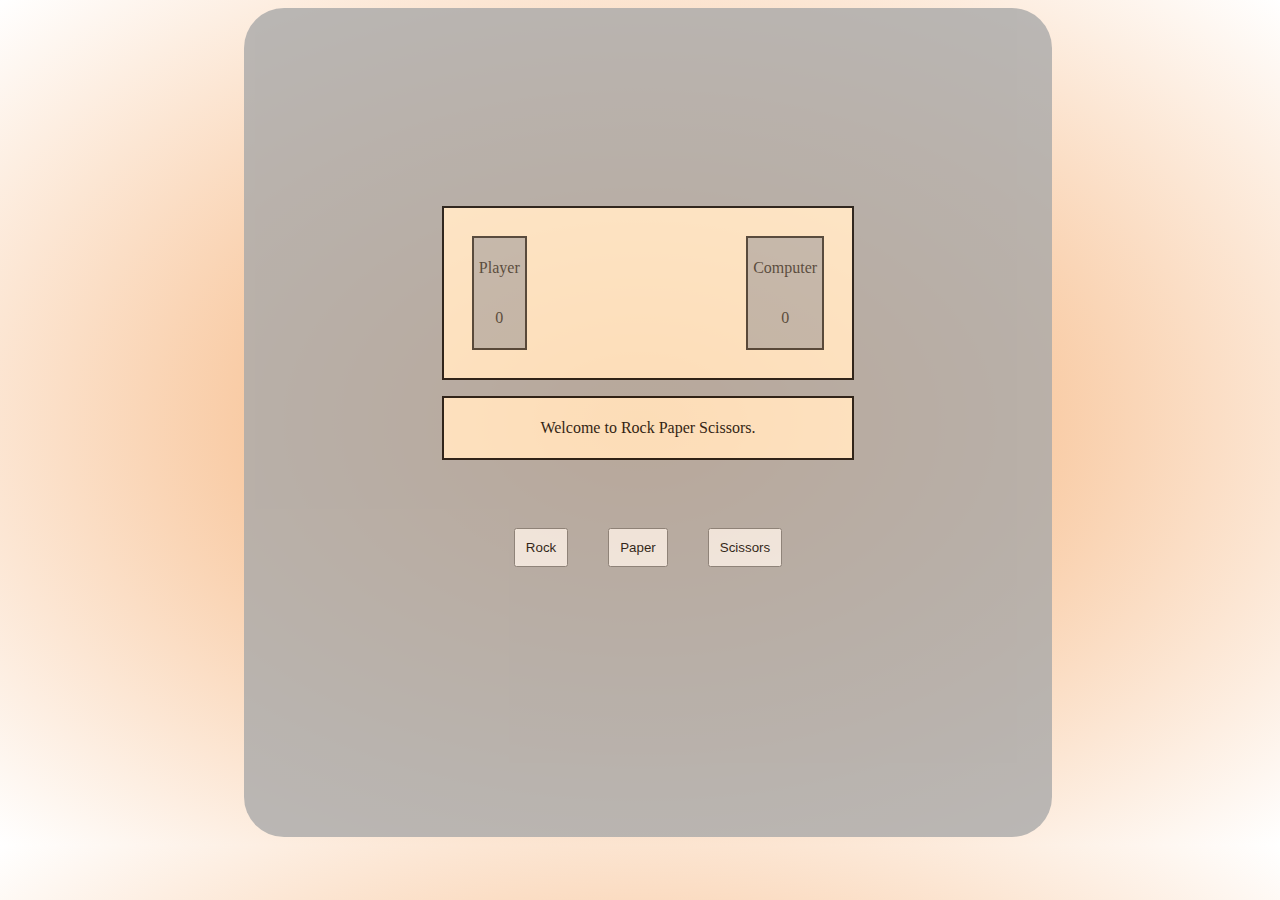
<file: index.html>
<!DOCTYPE html>
<html lang="en">
<head>
    <meta charset="UTF-8">
    <meta http-equiv="X-UA-Compatible" content="IE=edge">
    <meta name="viewport" content="width=<device-width>, initial-scale=1.0">
    <link rel="stylesheet" href="style.css">
    <title>Document</title>
</head>
<body>
    
    
    <div class="mainContainer">
       <div class="scoreContainer">
           <div class="playerScore">    
            <p class="playerPointHead">Player</p>
            <p id="playerPoint">0</p>
            </div>
           <div class="compScore">
            <p class="compPointHead">Computer</p>
            <p id="compPoint">0</p>
           </div>
       </div> 
        
       <div class="announcement">
            <p id="statement">Welcome to Rock Paper Scissors.</p>
        </div>
        
        <div class="buttonContainer">
            <button id="rock">Rock</button>
            <button id="paper">Paper</button>
            <button id="scissors">Scissors</button>
        </div>
    </div>
    
    <script>
        
        let computer = 0;
        let player = 0;
                
        const rock = document.querySelector("#rock");
        const paper = document.querySelector("#paper");
        const scissors = document.querySelector("#scissors");
        rock.addEventListener ('click', () => {
            
            let PlayerHand = "rock";
            oneRound("rock");
        
        });
        paper.addEventListener ('click', () => {
            
            PlayerHand = "paper";
            oneRound("paper");
        
        });
        scissors.addEventListener ('click', () => {
            
            PlayerHand = "scissors";
            oneRound("scissors");
        
        });


        function computerPlay()
        {
            
            let computerThrow = Math.floor(Math.random() * 3);
                if (computerThrow == 0)
                    {
                        computerHand = 'rock';
                        return computerHand;
                    }
                else if (computerThrow == 1)
                    {
                        computerHand = 'paper';
                        return computerHand;
                    }            
                else
                    {
                        computerHand = 'scissors';
                        return computerHand;
                    }
        }
        function oneRound(playerHand)
       { 
       
        let computerHand = computerPlay();
        
        if (computerHand == 'rock' && playerHand == 'rock' || computerHand == 'paper' && playerHand == 'paper' || computerHand == 'scissors' && playerHand == 'scissors')
            {
                statement = document.querySelector("#statement");
                statement.innerText = "You chose " + playerHand + ", the computer chose " + computerHand + ", It was a draw!"; 
                console.log("You chose " + playerHand + ", the computer chose " + computerHand + ", It was a draw!");
            }
        
                
        else if (computerHand == 'rock' && playerHand != 'paper' || computerHand == 'paper' && playerHand != 'scissors' || computerHand == 'scissors' && playerHand != 'rock')
            {
                statement = document.querySelector("#statement");
                statement.innerText = "You chose " + playerHand + ", the computer chose " + computerHand + ", the computer has won the round!";
                compPoint = document.querySelector("#compPoint");
                compNum = compPoint.textContent;
                compNum++;
                compPoint.textContent = compNum;
                if (compPoint.textContent == 5)
                {
                    statement.innerText = "The computer has won the match! Game Over!";
                    compPoint.textContent = 0;
                    playerPoint.textContent = 0;
                    
                }

                
            }

        else
            {
                statement = document.querySelector("#statement");
                statement.innerText = "You chose " + playerHand + ", the computer chose " + computerHand + ", You won the round!";
                playPoint = document.querySelector("#playerPoint");
                playNum = playerPoint.textContent;
                playNum++;
                playerPoint.textContent = playNum;
                if (playerPoint.textContent == 5)
                {
                    statement.innerText = "You won the match! Game Over!";  
                    compPoint.textContent = 0;
                    playerPoint.textContent = 0;
                           
                }
                
            }
       }


       
  
    
    
    </script>
</body>
</html>
</file>
<file: style.css>
body{
    display: flex;
    justify-content: center;
    height: 100%;
    width: 100%;
    background: radial-gradient(sandybrown, white);
    
}
.mainContainer {
    padding: 200px;
    display: flex;
    justify-content: center;
    background-color: darkgrey;
    flex-direction: column;
    opacity: 80%;
    border-radius: 40px;
    flex: 0 0 0;
}

.scoreContainer {
    background-color: blanchedalmond;
    display: flex;
    outline: 2px solid black; 
    padding: 30px;
    justify-content: space-between;
}

.playerScore,.compScore {
    outline: 2px solid black;
    padding: 5px;
    display: flex;
    flex-direction: column;
    align-items: center;
    background-color: darkgray;
    opacity: 80%;
}
.playerPoint,.compPoint{
    font-size: 40px;
}
.announcement {
    background-color: blanchedalmond;
    padding: 5px;
    margin-top: 20px;
    outline: 2px solid black;
    display: flex;
    justify-content: center;
    text-align: center;
}

.buttonContainer {
    padding: 50px;
    display: flex;
    flex-direction: row;
}

button {
    margin: 20px;
    padding: 10px;
    display: flex;
    
}
</file>
